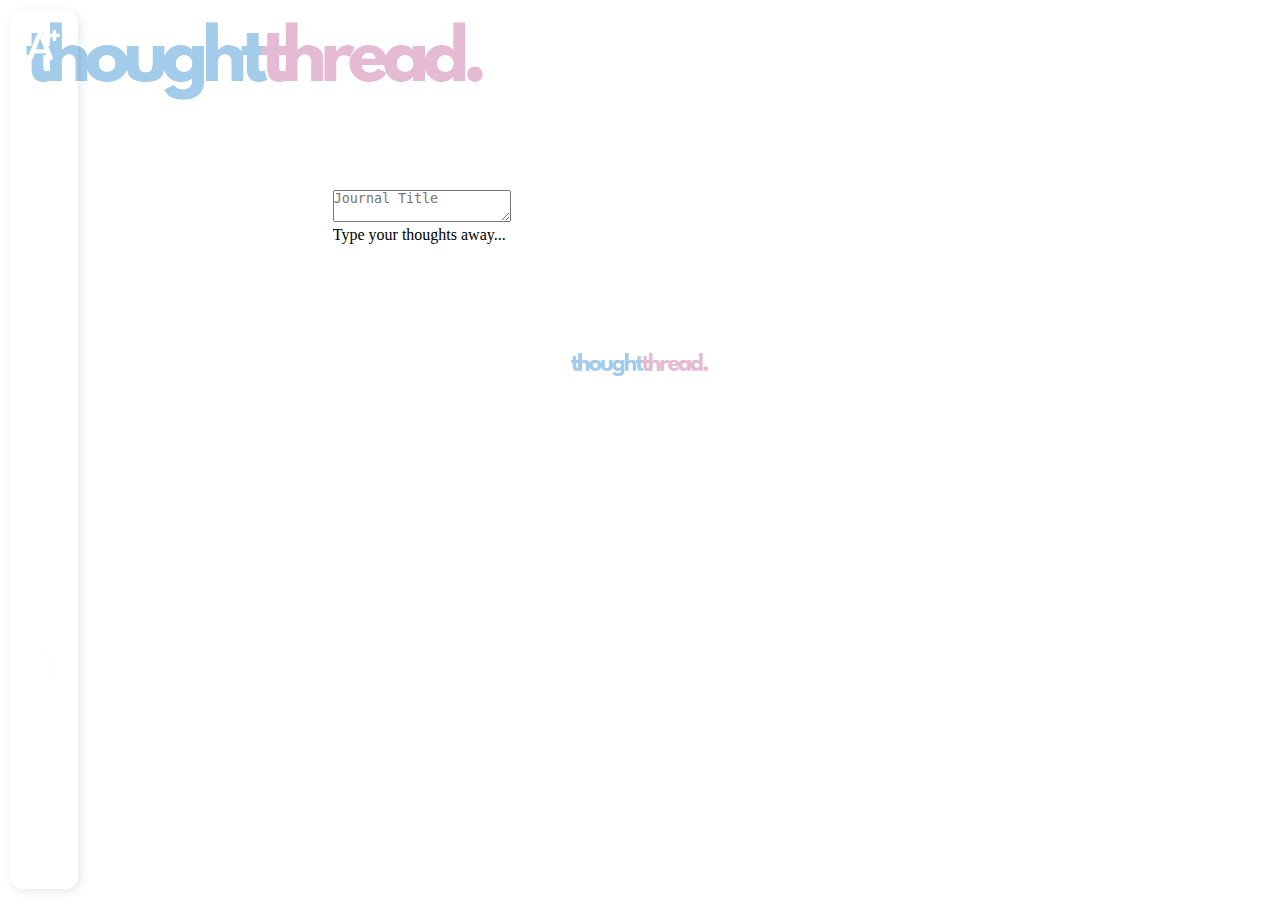
<file: journalApp/templates/journalApp/entry.html>
<!DOCTYPE html>
<html lang="en">

<head>
    <meta charset="UTF-8">
    <meta name="viewport" content="width=device-width, initial-scale=1.0">
    <title>ThoughtThread | Journal Entry</title>

    <link rel="stylesheet" href="/journalApp/static/css/style.css">
    <link rel="icon" href="/journalApp/static/images/icon/icon.png">

</head>

<body>

    <header>
        <img src="/journalApp/static/images/logo.png" alt="thoughtthread.">
    </header>

    <main id="main" class="journalentrypage">

        <!-- Journal Entry Form -->
        <form action="" id="journalForm">

            <textarea id="journalTitle" placeholder="Journal Title" maxlength="100"></textarea>

            <div id="journalEntry" contenteditable="true">Type your thoughts away...</div>

        </form>

        <!-- ToolBar -->
        <div class="toolbar">

            <!-- Increase font size button -->
            <button onclick="changeSize('up')">
                <img src="/journalApp/static/images/text-format-icons/font-size-up.png" alt="Increase Font Size">
            </button>

            <!-- Decrease font size button -->
            <button onclick="changeSize('down')">
                <img src="/journalApp/static/images/text-format-icons/font-size-down.png" alt="Decrease Font Size">
            </button>

            <!-- Make text bold button -->
            <button onclick="formatText('bold')" id="bold">
                <img src="/journalApp/static/images/text-format-icons/bold.png" alt="Bold">
            </button>

            <!-- Make text Italic button -->
            <button onclick="formatText('italic')">
                <img src="/journalApp/static/images/text-format-icons/italic.png" alt="Italic">
            </button>

            <!-- Make text Underline button -->
            <button onclick="formatText('underline')">
                <img src="/journalApp/static/images/text-format-icons/underline.png" alt="Underline">
            </button>

            <!-- Change text alignment button -->
            <button onclick="changeAlignment('left')">
                <img src="/journalApp/static/images/text-format-icons/left-align.png" alt="Left-Align">
            </button>

            <!-- Change text alignment button -->
            <button onclick="changeAlignment('center')">
                <img src="/journalApp/static/images/text-format-icons/center.png" alt="Center-Align">
            </button>

            <!-- Change text alignment button -->
            <button onclick="changeAlignment('right')">
                <img src="/journalApp/static/images/text-format-icons/right-align.png" alt="Right-Align">
            </button>

            <!-- Insert Bullet Points button -->
            <button onclick="insertBulletList()">
                <img src="/journalApp/static/images/text-format-icons/bullet-points.png" alt="Bullet-Points">
            </button>

            <!-- Insert Numbered Points button -->
            <button onclick="insertNumberedList()">
                <img src="/journalApp/static/images/text-format-icons/numbered points.png" alt="Numbered-List">
            </button>

            <!-- Add a Tag button -->
            <button>
                <img src="/journalApp/static/images/text-format-icons/tags.png" alt="Add Tag">
            </button>

            <!-- Add Attachments button -->
            <button>
                <img src="/journalApp/static/images/text-format-icons/attachments.png" alt="Add Attachments">
            </button>

            <!-- Download the Journal Entry button -->
            <button onclick="downloadJournal()">
                <img src="/journalApp/static/images/text-format-icons/download.png" alt="Download">
            </button>

            <!-- Save the Journal Entry button -->
            <button>
                <img src="/journalApp/static/images/text-format-icons/save.png" alt="Save Entry">
            </button>

        </div>

    </main>

    <footer>
        <div>
            <img src="/journalApp/static/images/logo.png" alt="thoughtthread.">
        </div>
        <div id="ftr-box">
            <div id="ftr-L">
                <a>&#169;ThoughtThread 2025</a>
            </div>
            <div id="ftr-R">
                <a>Contact Us</a>
            </div>
        </div>
    </footer>

    <script src="/journalApp/static/scripts/text-format.js"></script>

</body>

</html>
</file>
<file: journalApp/static/css/style.css>
/* fonts reference: https://www.fontspace.com/evolventa-font-f25261 */
@font-face {
    font-family: Evolventa;
    src: url('../fonts/Evolventa-zLXL.ttf');
}

@font-face {
    font-family: EvolventaBold;
    src: url('../fonts/EvolventaBold-55Xv.ttf');
}

@font-face {
    font-family: EvolventaOblique;
    src: url('../fonts/EvolventaOblique-yPLV.ttf');
}

* {
    margin: 0;
    padding: 0;
    box-sizing: border-box;
    overflow-x: hidden;
}

/* login and signup pages */
#login input,
#singup input {
    border: none;
    background-color: #e8e8e8;
    font-family: Evolventa;
}

#login button,
#signup button {
    border: 3px solid #7b96a2;
    background-color: #43545b;
}

#login button:hover,
#signup button:hover {
    background-color: #7b96a2;
}

#login input,
#login button,
#signup input,
#signup button {
    border-radius: 25px;
    padding: 12px 0px;
    margin: auto 0;
    text-align: center;
}

#login button,
#signup button {
    font-family: Evolventa;
}

#login,
#signup {
    padding-bottom: 30px;
}

.col-lg-4 {
    width: 100%;
    letter-spacing: 1.2px;
}

.mb-3 {
    font-family: EvolventaBold;
    overflow: hidden;
}

.auth-page-row {
    display: flex;
    padding: 6%;
}

.colL {
    width: 50%;
    text-align: right;
    border-right: 1px solid #43545b;
    padding-right: 5%;
}

.colR {
    width: 50%;
    text-align: left;
    padding: 5%;
    padding-right: 6%;
    text-align: center;
}

.colR a,
.colR a:hover {
    color: #43545b;
    text-decoration: none;
}

#signup-link,
#login-link {
    font-weight: 700;
}

#signup-link-none,
#login-link-none {
    font-weight: 400;
}

#signup-link a:hover,
#login-link a:hover {
    color: #7b96a2;
}

#signup-link-none:hover,
#login-link-none:hover {
    color: #43545b;
}

.message-container {
    color: black;
    font-family: Times;
}

/* header & footer */
header {
    top: 0;
    position: sticky;
    width: 100%;
    height: auto;
    padding: 0.5%;
    background-color: var(--primary_color);
    display: flex;
}

header #header-logo {
    width: 35%;
    text-align: left;
    padding-top: 8px;
    padding-left: 5px;
}

header #header-nav {
    width: 65%;
    text-align: right;
}

header #header-nav button {
    outline: none;
    border: none;
    padding: 1%;
    background-color: var(--primary_color);
    cursor: pointer;
}

header #header-nav img {
    max-width: 25px;
    max-height: 25px;
    border: none;
}

header #header-nav button:hover {
    background-image: radial-gradient(farthest-side at 50% 45%, var(--tertiary_color), var(--secondary_color), var(--primary_color));
    border-radius: 50%;
}

footer {
    width: 100%;
    height: auto;
    padding: 30px 20px;
    padding-top: 40px;
    background-color: var(--primary_color);
    text-align: center;
}

footer a {
    color: white;
    font-family: Evolventa;
    font-size: 10px;
}

footer #ftr-nav a {
    font-size: 13px;
    text-decoration: none;
    padding: 0 20px;
}

footer #ftr-nav a:hover {
    color: var(--tertiary_color);
    font-weight: bold;
}

footer #ftr-cp {
    padding-top: 40px;
    color: white;
}

footer #ftr-L,
footer #ftr-R {
    width: 50%;
}

footer img {
    width: 150px;
    height: auto;
    padding-bottom: 8px;
}

/* view journal enrty page */
#view-entry-page {
    padding: 5% 26%;
    background-image: linear-gradient(to bottom right, var(--primary_color), var(--secondary_color));
    padding-bottom: 1%;
    font-family: Evolventa;
}

#view-journal-title {
    color: white;
    font-family: EvolventaBold;
    font-size: larger;
    text-align: center;
}

#view-entry-page p {
    padding: 3% 0;
    color: white;
    text-align: justify;
}

#view-journal-entry p {
    padding: 0.3% 0;
    margin-top: 30px;
}

#view-entry-page h3 {
    color: white;
    font-size: larger;
    padding: 3% 0;
}

#vep-buttons {
    padding: 2% 0;
    text-align: center;
}

#vep-buttons button {
    background-color: var(--tertiary_color);
    background-image: url('../images/backgrounds/prompt-bg.png');
    color: var(--primary_color);
    padding: 1.5% 6%;
    border: 2px solid var(--tertiary_color);
    font-family: EvolventaBold;
    border-radius: 10px;
}

#vep-buttons button:hover {
    background-color: var(--primary_color);
    color: var(--tertiary_color);
}

#vep-buttons a {
    padding: 0 3.5%;
    text-decoration: none;
}

#view-entry-page img {
    width: 100%;
    height: auto;
}

/* settings page */
#settings-page {
    background-color: var(--primary_color);
    padding: 5%;
    color: white;
    font-family: Evolventa;
}

#settings-page h2 {
    letter-spacing: 1px;
}

.box {
    display: flex;
    padding: 1% 0;
}

#profile-img {
    width: 10%;
    text-align: center;
}

#profile-details {
    width: 90%;
    text-align: left;
    padding: 0.5% 0;
}

#theme-settings form div {
    padding-top: 1%;
}

#theme-settings form button,
#password-settings button,
#account-settings button {
    background-color: var(--secondary_color);
    color: white;
    padding: 0.5% 4%;
    border: none;
    font-family: Evolventa;
}

#theme-settings form button:hover,
#password-settings button:hover,
#account-settings button:hover {
    background-color: var(--tertiary_color);
}

.settings-btn {
    text-align: right;
    padding-top: 1%;
}

/* journal entry page */
#main {
    background-image: linear-gradient(to bottom right, var(--primary_color), var(--secondary_color));
    padding: 5% 26%;
}

#main form p,
#main form h4 {
    color: white;
}

/* Side Navigation */
#side-nav {
    position: fixed;
    top: 4.5%;
    left: 96.5%;
    display: flex;
    flex-direction: column;
    gap: 15px; 
}

/* Button Styling */
#side-nav button {
    background-color: transparent;
    max-width: 50px; 
    border: none;
    display: flex;
    align-items: center;
    justify-content: center;
    padding: 10px;
    transition: background 0.3s ease-in-out;
}

/* Ensuring Images are Always Visible */
#side-nav button img {
    width: 100%;
    height: auto;
    transition: transform 0.3s ease-in-out;
}

/* Hover Effect */
#side-nav button:hover {
    background-image: radial-gradient(var(--tertiary_color), var(--secondary_color), var(--secondary_color));
    border-radius: 50%;
    cursor: pointer;
    padding: 10px; 
}

/* Hover Effect for Image - Ensures Visibility */
#side-nav button:hover img {
    transform: scale(1.1); 
    filter: brightness(1.2);
}


#main form input,
#journalContent {
    padding: 2%;
    padding-left: 0;
    font-family: EvolventaBold;
    background-color: transparent;
    border: none;
    font-size: larger;
    color: white;
}

#journalContent {
    font-family: Evolventa;
    font-size: small;
    min-height: 335px;
    overflow: hidden;
    resize: vertical;
}

#main form input:focus,
#journalContent {
    outline: none;
    border: none;
}

/* Toolbar Container - Position it to the Left */
.toolbar {
    position: fixed; 
    left: 10px; 
    top: 50%; 
    transform: translateY(-50%); 
    display: flex;
    flex-direction: column; 
    align-items: center;
    gap: 10px; 
    
    padding: 10px;
    border-radius: 12px;
    box-shadow: 2px 2px 10px rgba(0, 0, 0, 0.1);
    z-index: 1000;
}

/* Maintain Button Styles */
.toolbar button {
    background: none;
    border: none;
    cursor: pointer;
    padding: 8px;
    border-radius: 8px;
    transition: background 0.3s ease-in-out;
}

/* Ensure Toolbar Buttons Keep Their Size */
.toolbar button img {
    width: 32px;
    height: 32px;
}

/* Hover Effect  */
.toolbar button:hover {
    background-color: var(--tertiary_color);
}


/* Centering the Tags Section */
#tags-section {
    display: flex;
    flex-direction: row;
    align-items: center;
    text-align: center;
    justify-content: center;
    margin-top: 20px;

}

/* Centered Dropdown */
.dropdown-container {
    display: flex;
    justify-content: center;
    width: 100%;
    padding: 10px;

}

/* Style the Dropdown */
.tag-dropdown {
    width: 250px;
    padding: 10px;
    border-radius: 8px;
    border: 1px solid var(--secondary_color);
    background-color: var(--secondary_color);
    font-size: 16px;
    text-align: center;
    cursor: pointer;
    transition: background 0.3s ease-in-out;
    color: rgb(255, 255, 255);

}

/* Hover Effect */
.tag-dropdown:hover {
    background-color: var(--tertiary_color);
    color: rgb(black);
}

/* Centering the New Tag Input */
.new-tag-input {
    display: flex;
    justify-content: center;
    align-items: center;
    gap: 10px;
    margin-top: 10px;
}

/* Centering the Text Input */
#newTag {
    width: 250px;
    padding: 8px;
    border-radius: 8px;
    border: 1px solid var(--primary_color);
    text-align: center;
}

/* Add Tag Button */
.btn-add-tag {
    background-color: var(--primary_color);
    color: white;
    font-size: 18px;
    padding: 6px 12px;
    border-radius: 50%;
    border: none;
    cursor: pointer;
    transition: background 0.3s;
}

/* Hover Effect */
.btn-add-tag:hover {
    background-color: var(--tertiary_color);
}
/* Attachment Section Container */
#attachment-container {

    display: flex;
    flex-direction: column;
    align-items: center;
    justify-content: center; 
    text-align: center;
    text-align: center;
    margin: 20px;
    padding: 5px;
    border-radius: 10px;
    box-shadow: 0 2px 10px rgba(0, 0, 0, 0.5);

}

/* Header */
.attachment-header {
    font-size: 18px;
    font-weight: bold;
    margin-bottom: 15px;
}

/* Attachments Grid */
.attachments-grid {
    display: flex;
    flex-wrap: wrap;
    gap: 10px;
    justify-content: center;
    margin-bottom: 10px;
}

/* Attachment Item */
.attachment-item {
    width: 150px;
    height: 150px;
    border-radius: 10px;
    overflow: hidden;
    box-shadow: 0 2px 10px rgba(0, 0, 0, 0.1);
}

/* Images within Attachment */
.attachment-item img {
    width: 100%;
    height: 100%;
    object-fit: cover;
    border-radius: 10px;
}

/* Remove Attachment Section */
.remove-attachment {
    margin-top: 10px;
    font-size: 14px;
    font-weight: bold;
}

/* No Attachments Message */
.no-attachments {
    font-size: 14px;
    color: gray;
    font-style: italic;
}

/* Upload Container */
.upload-container {
    margin-top: 15px;
}

/* Upload Label */
.upload-label {
    font-weight: bold;
    display: block;
    margin-bottom: 5px;
}

/* Custom Styled File Input */
.upload-input {
    display: block;
    width: 80%;
    margin: 0 auto;
    padding: 10px;
    border-radius: 8px;
    border: 1px solid var(--primary_color);
    background: var(--tertiary_color);
    color: white;
    cursor: pointer;
    transition: background 0.3s ease-in-out;
}

/* Hover Effect for Upload Input */
.upload-input:hover {
    background: var(--primary_color);
}




#main form label {
    color: white;
    font-family: Evolventa;
    font-size: small;
}


#save-btn {
    text-align: right;
    padding: 1% 0;
}

#save-btn button {
    background-color: var(--secondary_color);
    padding: 1% 3%;
    color: white;
    border: none;
}

#save-btn button:hover {
    background-color: var(--tertiary_color);
}

#tags-section {
    margin-top: 15%;
}

#attachment-section {
    margin-bottom: 15%;
}

#fixed-logo {
    text-align: right;
    position: fixed;
    top: 92%;
    left: 58%;
}

#fixed-logo img {
    filter: opacity(0.6);
}

/* dashboard */
#dashboard-page {
    display: flex;
    flex-direction: row;
    background: linear-gradient(to bottom right, var(--primary_color), var(--secondary_color));
}

#entries-side {
    display: block;
    width: 25%;
    background-color: var(--primary_color);
    color: white;
    font-family: Evolventa;
    overflow: hidden;
    height: 600px;
}

#entries-side h3 {
    padding-left: 10%;
    padding-top: 10%;
}

#entries-list {
    margin: 20px 15px;
    margin-top: 6px;
    max-height: 55%;
    overflow-y: auto;
    overflow-x: hidden;
    text-align: center;
    flex-grow: 1;
}

#entries-list button {
    margin: 6px 5px;
    width: 90%;
    border: none;
    border-radius: 10px;
    padding: 8px;
    font-family: EvolventaBold;
    color: var(--primary_color)
}

#entries-list button:hover {
    background-image: none;
    background-color: var(--tertiary_color);
    transform: scale(1.02);
}


#entries-list::-webkit-scrollbar {
    width: 8px;
}


#entries-list::-webkit-scrollbar-track {
    background: var(--primary_color); 
}

/* Scrollbar thumb  */
#entries-list::-webkit-scrollbar-thumb {
    background: var(--tertiary_color);
    border-radius: 10px;
}

/* Scrollbar thumb on hover */
#entries-list::-webkit-scrollbar-thumb:hover {
    background:var(--secondary_color);
}


#button {
    margin: 30px;
    text-align: center;
    max-height: 20%;
}

#button button {
    width: 100%;
    padding: 20px 10px;
    border-radius: 15px;
    border: 3px solid var(--secondary_color);
    background: linear-gradient(to bottom right, var(--primary_color), var(--secondary_color));
    color: var(--tertiary_color);
    font-size: medium;
    font-family: EvolventaBold;
    cursor: pointer;
}

#button button:hover {
    border: 3px solid var(--tertiary_color);
    background: linear-gradient(to bottom right, var(--secondary_color), var(--tertiary_color));
}

#dashboard-area {
    width: 75%;
    padding: 2% 4%;
    display: block;
    flex-grow: 1;
    max-height: min-content;
    overflow: hidden;
}

#prompt-heading {
    display: flex;
    font-family: EvolventaBold;
    align-items: center;
    padding-left: 30px;
}

#prompt-heading button {
    text-align: left;
    background-color: transparent;
    border: none;
    cursor: pointer;
    max-width: 6.5%;
}

#prompt-heading button:hover {
    background-image: radial-gradient(farthest-side at 50% 50%, var(--tertiary_color), var(--secondary_color), var(--primary_color));
    border-radius: 50%;
    
    
}

#prompt {
    width: 75%;
    margin: 0 auto;
    padding: 5%;
    padding-top: 20px;
    padding-bottom: 0;
    margin-bottom: 0;
    text-align: center;
}

#prompts h2 {
    color: white;
}

#quote-container {
    width: 97%;
    color: white;
    background-color: var(--primary_color);
    background-image: url('../images/backgrounds/prompt-bg.png');
    border-radius: 30px;
    margin: 2%;
    padding: 5%;
    text-align: center;
}

#prompt-q,
#quote-author {
    font-family: Evolventa;
    font-size: small;
}

#quote-text {
    font-family: EvolventaBold;
    font-size: medium;
}

#activity {
    background-color: #e8e8e8;
    border-radius: 30px;
    display: flex;
    margin: 2%;
}

#greeting {
    width: 40%;
    margin: 1%;
    padding: 5%;
    background-image: url('../images/backgrounds/prompt-bg.png');
    border-radius: 8%;
    text-align: center;
    color: var(--secondary_color);
    font-family: EvolventaBold;
    font-size: larger;
}

#greeting p {
    font-family: Evolventa;
    font-size: large;
}

#latest {
    width: 60%;
    background-color: none;
    margin: 3%;
    font-family: EvolventaBold;
    font-size: medium;
    text-align: left;
    color: var(--secondary_color);
}

#latest-entry {
    background-color: white;
    padding: 3%;
    border-radius: 10px;
    min-height: 50px;
    max-height: 82%;
    overflow-y: auto; 
    color: var(--secondary_color);
}

/* Hide scrollbar when no entries exist */
#latest-entry:empty {
    display: none; 
}



#latest-entry p {
    font-family: Evolventa;
}

#latest-entry a {
    font-family: EvolventaBold;
    text-decoration: none;
    cursor: pointer;
    color: var(--secondary_color);
}

#latest-entry a:hover {
    color: var(--tertiary_color);
}

/* Limit the text display area */
#latest-journal-entry {
    line-height: 1.5;
    max-height: 4em;
    overflow-y: hidden;
}

/* messages */
.message-container {
    padding: 1%;
    padding-left: 2%;
    background-color: rgb(246, 246, 221);
}

/* password changing page */
#profSettingsPage {
    padding: 8% 10%;
    text-align: left;
    font-family: Evolventa;
}

#profSettingsPage h1 {
    color: var(--primary_color);
}

#profSettingsPage form input {
    margin-bottom: 5px;
}

#profSettingsPage button {
    background-color: var(--primary_color);
    color: white;
    padding: 0.5% 3%;
    text-align: center;
}

#profSettingsPage button:hover {
    background-color: var(--secondary_color);
}

/* ABOUT PAGE GENERAL STYLING */
#about-page {
    text-align: center;
    padding: 50px 10%;
}

/* HEADINGS */
#about-page h1, 
#about-page h2 {
    font-size: 32px;
    font-weight: bold;
    margin-bottom: 20px;
    color: var(--primary_color);
}

/* SECTIONS */
#about-intro, #about-mission, #about-features, #about-future, #about-join {
    margin-bottom: 50px;
}

/* FEATURE BOXES */
.features-container {
    display: flex;
    flex-wrap: wrap;
    justify-content: center;
    gap: 30px;
    margin-top: 30px;
}

.feature-box {
    background-color: rgb(139, 182, 196);
    border-radius: 12px;
    padding: 20px;
    width: 250px;
    text-align: center;
    transition: transform 0.3s ease-in-out, box-shadow 0.3s ease-in-out;
    box-shadow: 0 4px 10px rgba(0, 0, 0, 0.1);
}

.feature-box:hover {
    transform: translateY(-5px);
    box-shadow: 0 6px 12px rgba(0, 0, 0, 0.2);
}

.feature-box img {
    width: 50px;
    margin-bottom: 15px;
}

.feature-box h3 {
    color: var(--primary_color);
}

/* FUTURE FEATURES LIST */
#about-future ul {
    list-style: none;
    padding: 0;
    display: flex;
    flex-direction: column;
    align-items: center;
}

#about-future li {
    background-color: rgb(139, 182, 196);
    border-radius: 10px;
    padding: 12px 18px;
    margin: 8px 0;
    width: 60%;
    text-align: center; 
    display: flex;
    justify-content: center; 
    align-items: center;
    gap: 10px;
}


/* CTA BUTTON */
#about-join button {
    background-color: var(--primary_color);
    color: white;
    font-size: 18px;
    padding: 12px 24px;
    border-radius: 8px;
    border: none;
    cursor: pointer;
    transition: background 0.3s ease-in-out;
    margin-top: 10px;
}

#about-join button:hover {
    background-color: var(--tertiary_color);
}


button {
    padding: 10px 20px;
    border: none;
    background: var(--secondary_color);
    color: white;
    font-size: 16px;
    border-radius: 5px;
    cursor: pointer;
}

button:hover {
    background: var(--secondary_color);
}

/* Fade-in effect for the logo */
.fade-in-logo {
    opacity: 0;
    transform: translateY(-60px);  
    animation: fadeIn 3s ease-out forwards;  
}

@keyframes fadeIn {
    0% {
        opacity: 0;
        transform: translateY(-60px); 
    }
    100% {
        opacity: 1;
        transform: translateY(0); 
    }
}
.scale-fade-in {
    opacity: 0;
    transform: scale(0.8); /* Starts smaller */
    animation: scaleFadeIn 1.5s ease-out forwards;
}

@keyframes scaleFadeIn {
    0% {
        opacity: 0;
        transform: scale(0.8);
    }
    100% {
        opacity: 1;
        transform: scale(1);
    }
}
.blink-effect {
    animation: blink 2s ease-in-out;
}

@keyframes blink {
    0%, 100% { opacity: 1; }
    50% { opacity: 0; }
}
/* Oval Button Style for Tags */
.tag-pill {
    display: inline-block;
    background-color: var(--tertiary_color);  
    color: var(--primary_color); 
    font-size: 16px;
    font-weight: bold;
    padding: 6px 20px; 
    border-radius: 20px;  
    text-align: center;
    margin: 5px;
    margin-top: 0px;
    box-shadow: 2px 2px 5px rgba(0, 0, 0, 0.1); 
    
}

#tagJournal {
    display: flex;
    justify-content: center; 
    align-items: center; 
    margin-top: 0px;
}

/* Container for date pills */
#journal-dates {
    display: flex; 
    justify-content: center;  
    gap: 15px; 
    margin-top: 15px;
}

/* Oval Style for Dates */
.date-pill {
    display: inline-block;
    background-color: var(--primary_color);  
    color: var(--tertiary_color); 
    font-size: 14px;
    font-weight: bold;
    padding: 8px 16px;
    border-radius: 30px;  
    text-align: center;
}
/* Attachment Section */
.attachment-section {
    text-align: center;
    margin-top: 20px;
}

/* Container for the single attachment */
.attachment-container {
    width: 100%;  
    max-width: 700px; 
    height: auto;  
    margin: 0 auto; 
    overflow: hidden; 
    border-radius: 10px;  
    box-shadow: 2px 2px 10px rgba(0, 0, 0, 0.1);
}

/* Ensuring the image scales properly */
.attachment-container img {
    width: 100%; 
    height: auto; 
    display: block; 
    border-radius: 10px; 
}
</file>
